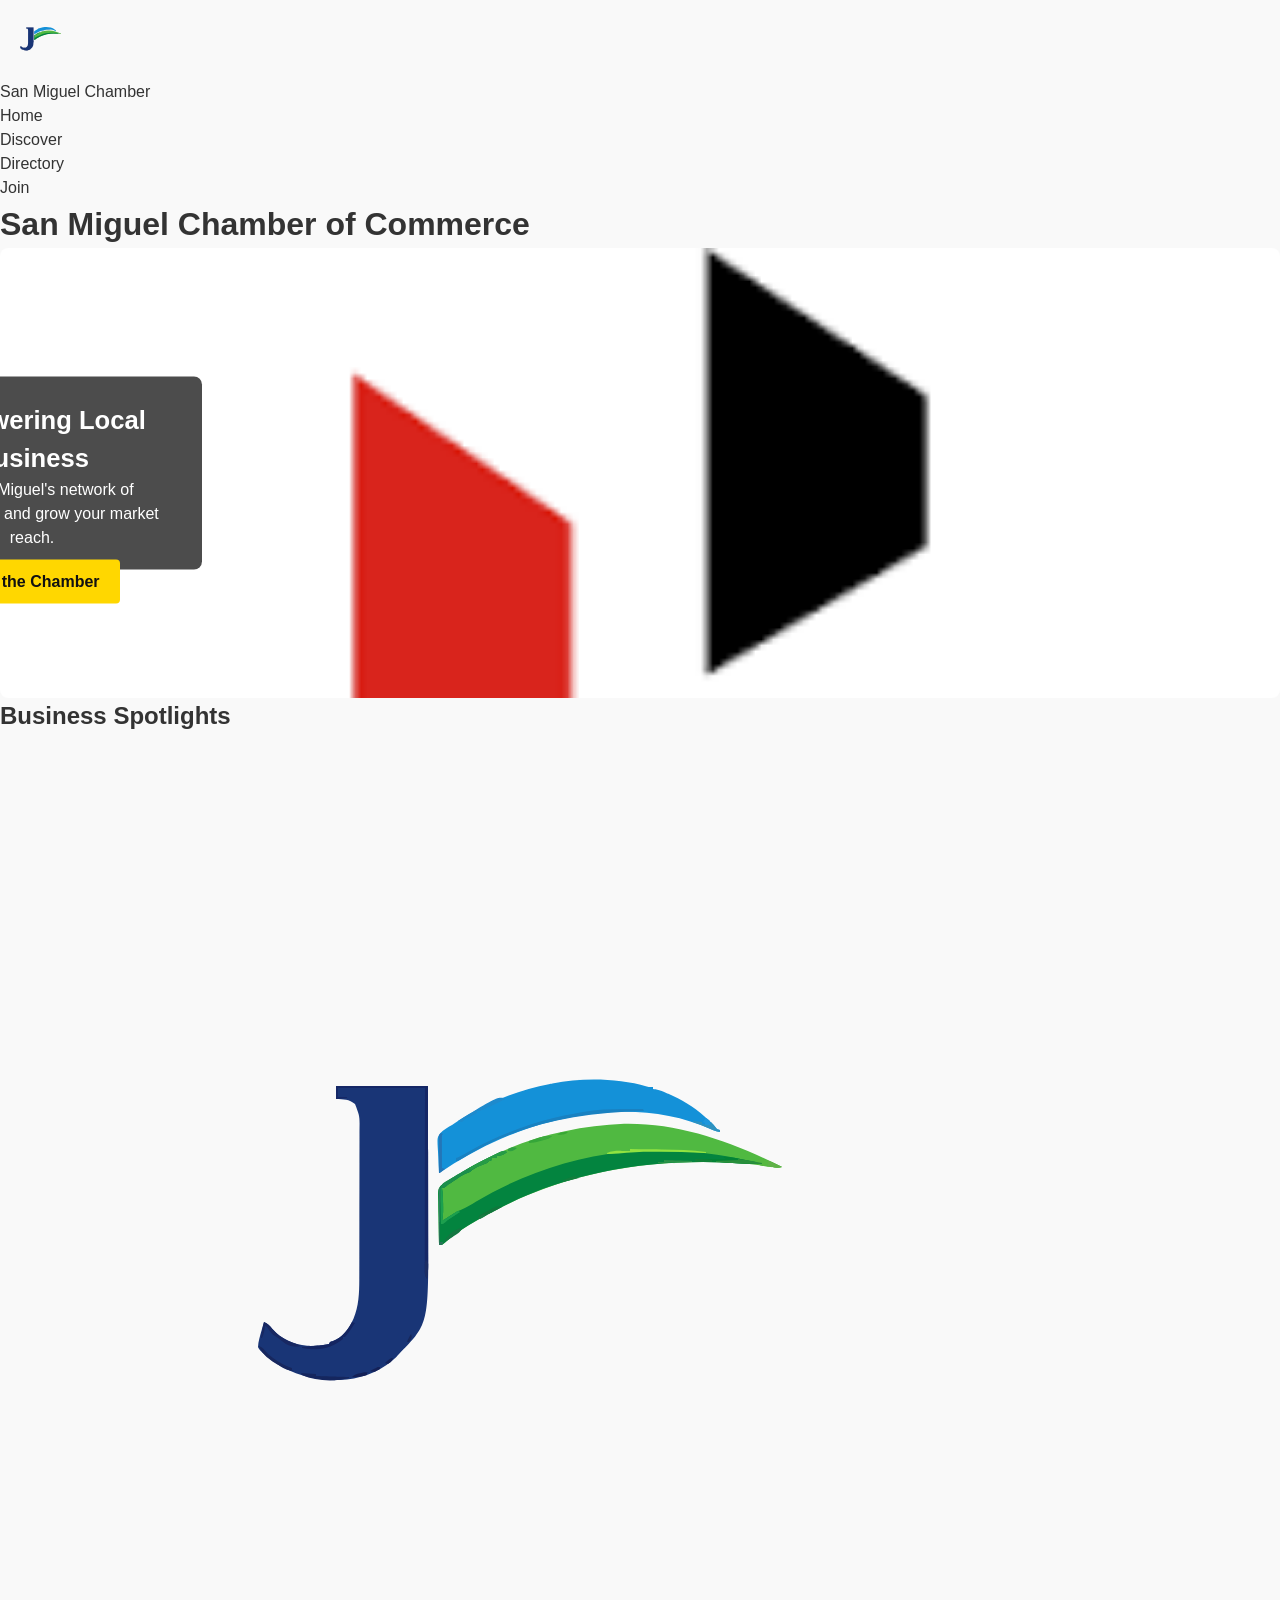
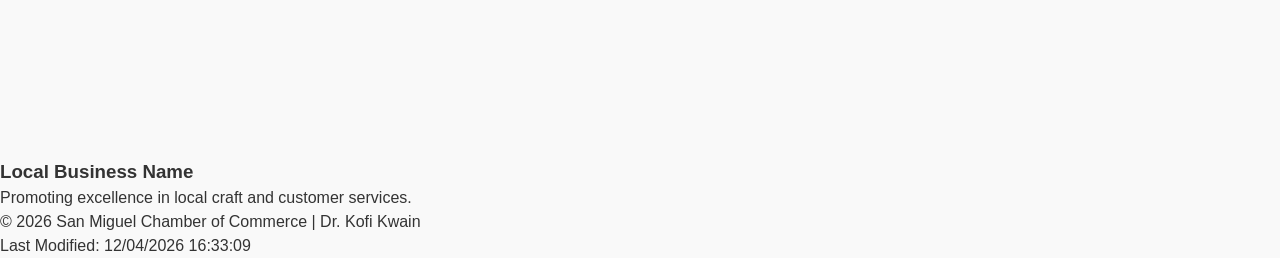
<file: chamber/index.html>
<!DOCTYPE html>
<html lang="en-US">
<head>
    <meta charset="UTF-8">
    <meta name="viewport" content="width=device-width, initial-scale=1.0">
    <title>San Miguel Chamber of Commerce</title>
    
    <!-- Meta Description & Author -->
    <meta name="description" content="San Miguel Chamber of Commerce home page with events, weather, and member spotlights.">
    <meta name="author" content="Dr. Kofi Kwain">
    
    <!-- Favicon -->
    <link rel="icon" href="images/favicon.ico" type="image/x-icon">
    
    <!-- Open Graph (OG) Meta Tags for Social Sharing -->
    <meta property="og:title" content="San Miguel Chamber of Commerce">
    <meta property="og:description" content="San Miguel Chamber of Commerce home page featuring community events, weather updates, and local business member spotlights.">
    <meta property="og:image" content="https://teaspoon31.github.io/wdd231/chamber/images/hero.jpg">
    <meta property="og:url" content="https://teaspoon31.github.io/wdd231/chamber/index.html">
    <meta property="og:type" content="website">

    <!-- Google Fonts API Connections (Preconnect links first) -->
    <link rel="preconnect" href="https://fonts.googleapis.com">
    <link rel="preconnect" href="https://fonts.gstatic.com" crossorigin>
    <link href="https://fonts.googleapis.com/css2?family=Montserrat:wght@400;700&family=Roboto:wght@300;400;700&display=swap" rel="stylesheet">

    <!-- Stylesheets -->
    <link rel="stylesheet" href="styles/normalize.css">
    <link rel="stylesheet" href="styles/small.css">
    <link rel="stylesheet" href="styles/large.css">
</head>
<body>

    <header>
        <div class="logo-area">
            <img src="images/logo.svg" alt="San Miguel Chamber of Commerce Logo" width="80" height="80">
            <span>San Miguel Chamber</span>
        </div>
        <nav>
            <ul>
                <li><a href="index.html" class="active">Home</a></li>
                <li><a href="discover.html">Discover</a></li>
                <li><a href="directory.html">Directory</a></li>
                <li><a href="join.html">Join</a></li>
            </ul>
        </nav>
    </header>

    <main>
        <!-- Single h1 must reside inside the main element to pass structural rules -->
        <h1>San Miguel Chamber of Commerce</h1>

        <section class="hero">
            <!-- Hero image handles dynamic responsive crops -->
            <img class="hero-img" src="images/hero.jpg" alt="View of San Miguel city" loading="eager" width="1200" height="450">
            <div class="cta-container">
                <h2>Empowering Local Business</h2>
                <p>Join San Miguel's network of professionals and grow your market reach.</p>
                <a href="join.html" class="cta-btn">Join the Chamber</a>
            </div>
        </section>

        <section class="spotlights">
            <h2>Business Spotlights</h2>
            <div class="spotlight-card">
                <img class="spotlight-logo" src="images/logo.svg" alt="Local Member Business Logo">
                <h3>Local Business Name</h3>
                <p>Promoting excellence in local craft and customer services.</p>
            </div>
        </section>
    </main>

    <footer>
        <p>&copy; <span id="currentyear"></span> San Miguel Chamber of Commerce | Dr. Kofi Kwain</p>
        <p>Last Modified: <span id="lastModified"></span></p>
    </footer>

    <!-- External JavaScript Module linked at the end of the body -->
    <script src="scripts/home.js" defer></script>
</body>
</html>
</file>
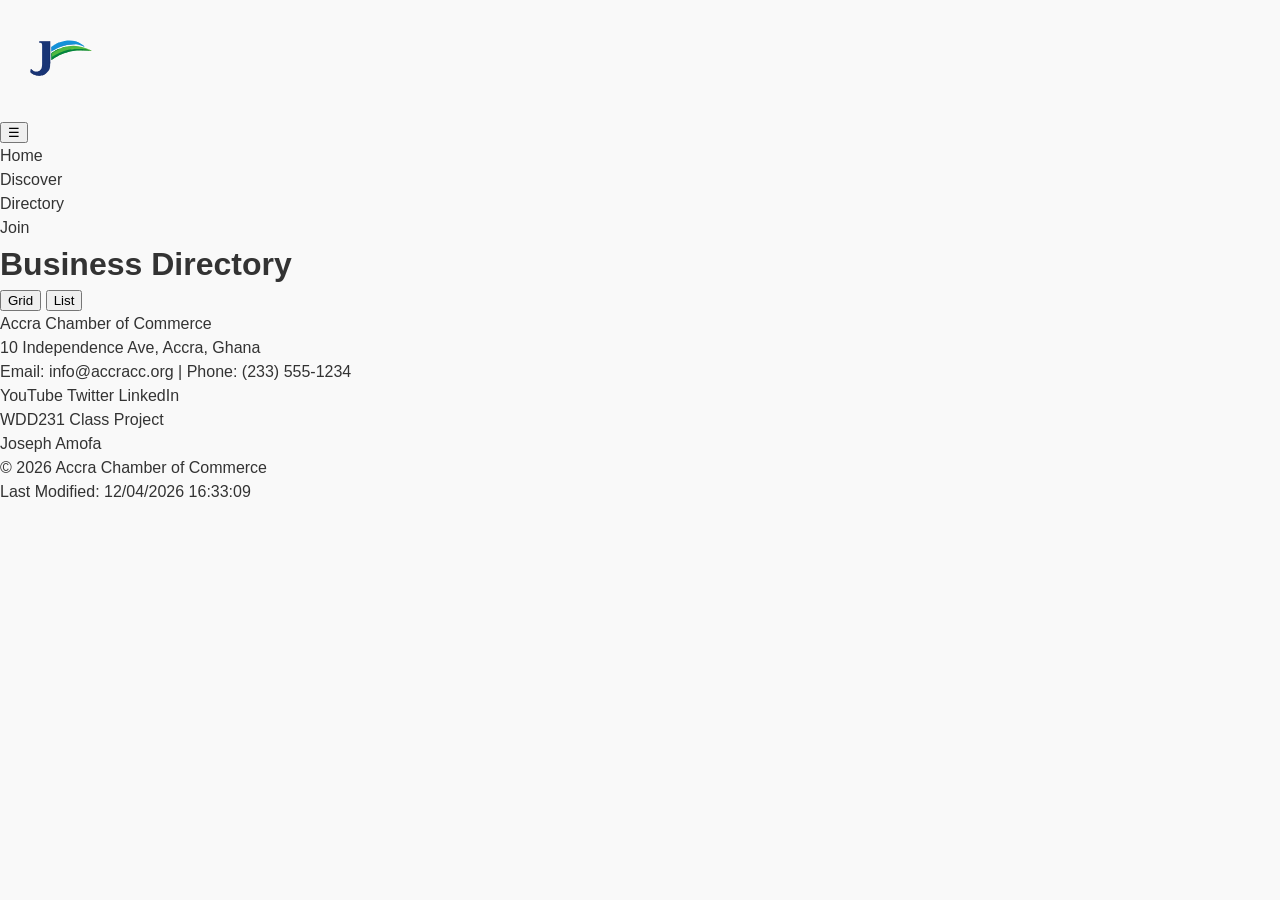
<file: chamber/directory.html>
<!DOCTYPE html>
<html lang="en">
<head>
  <!-- Required Meta -->
  <meta charset="UTF-8">
  <meta name="viewport" content="width=device-width, initial-scale=1.0">

  <!-- Title & Description -->
  <title>Accra Chamber of Commerce - Directory</title>
  <meta name="description" content="Browse and connect with businesses in the Accra Chamber of Commerce. Filter members and view in grid or list format.">
  <meta name="author" content="Joseph Amofa">

  <!-- Favicon -->
  <link rel="icon" href="images/favicon.ico">

  <!-- Open Graph (Social Sharing) -->
  <meta property="og:title" content="Accra Chamber of Commerce Directory">
  <meta property="og:description" content="Discover and connect with businesses in the Accra Chamber of Commerce. View members in grid or list format.">
  <meta property="og:image" content="https://teaspoon31.github.io/wdd231/chamber/images/logo.svg">
  <meta property="og:url" content="https://teaspoon31.github.io/wdd231/chamber/directory.html">

  <!-- Google Fonts -->
  <link rel="preconnect" href="https://fonts.googleapis.com">
  <link rel="preconnect" href="https://fonts.gstatic.com" crossorigin>
  <link href="https://fonts.googleapis.com/css2?family=Roboto:wght@400;700&display=swap" rel="stylesheet">

  <!-- CSS -->
  <link rel="stylesheet" href="styles/normalize.css">
  <link rel="stylesheet" href="styles/small.css">
  <link rel="stylesheet" href="styles/large.css">

  <!-- JS -->
  <script src="scripts/navigation.js" defer></script>
  <script src="scripts/date.js" defer></script>
  <script src="scripts/directory.js" defer></script>
</head>
<body>
  <header>
    <img src="images/logo.svg" alt="Chamber Logo" width="120" height="40">
    <button id="menu">&#9776;</button>
  </header>

  <nav>
    <ul id="navLinks">
      <li><a href="index.html">Home</a></li>
      <li><a href="discover.html">Discover</a></li>
      <li><a href="directory.html" class="active">Directory</a></li>
      <li><a href="join.html">Join</a></li>
    </ul>
  </nav>

  <main>
    <h1>Business Directory</h1>
    <div class="view-toggle">
      <button id="gridBtn">Grid</button>
      <button id="listBtn">List</button>
    </div>
    <div id="members" class="grid-view"></div>
  </main>

  <footer>
    <p>Accra Chamber of Commerce</p>
    <p>10 Independence Ave, Accra, Ghana</p>
    <p>Email: info@accracc.org | Phone: (233) 555-1234</p>
    <div class="social">
      <a href="#">YouTube</a>
      <a href="#">Twitter</a>
      <a href="#">LinkedIn</a>
    </div>
    <p>WDD231 Class Project<br>Joseph Amofa</p>
    <p>&copy; <span id="year"></span> Accra Chamber of Commerce</p>
    <p id="lastModified"></p>
  </footer>
</body>
</html>
</file>
<file: chamber/styles/small.css>
/* Prevent horizontal overflow and style basics */
* {
    box-sizing: border-box;
}

body {
    font-family: 'Segoe UI', Tahoma, Geneva, Verdana, sans-serif;
    margin: 0;
    padding: 0;
    color: #333;
    background-color: #f9f9f9;
}

.home-grid {
    display: grid;
    grid-template-columns: 1fr;
    gap: 20px;
    max-width: 1200px;
    margin: 0 auto;
    padding: 15px;
}

/* Card Styling for Alignment and Repetition */
.card {
    background-color: white;
    padding: 20px;
    border-radius: 8px;
    box-shadow: 0 4px 6px rgba(0, 0, 0, 0.05);
    border: 1px solid #eaeaea;
}

/* Hero Section Styles */
.hero {
    position: relative;
    width: 100%;
    overflow: hidden;
    border-radius: 8px;
}

.hero-img {
    width: 100%;
    height: auto;
    display: block;
    object-fit: cover;
}

.cta-container {
    position: absolute;
    top: 50%;
    left: 50%;
    transform: translate(-50%, -50%);
    background-color: rgba(0, 0, 0, 0.7);
    color: white;
    padding: 20px;
    text-align: center;
    border-radius: 8px;
    width: 85%;
}

.cta-btn {
    display: inline-block;
    background-color: #ffd700; /* Gold */
    color: #111;
    padding: 10px 20px;
    text-decoration: none;
    font-weight: bold;
    border-radius: 4px;
    margin-top: 10px;
    transition: background 0.3s ease;
}

.cta-btn:hover {
    background-color: #e6c200;
}
</file>
<file: chamber/styles/large.css>
/* ==========================================================================
   DESKTOP VIEW (Screens 960px and wider)
   ========================================================================== */
@media (min-width: 960px) {
    .hero {
        height: 450px; /* Expands the focal artistic header banner safely */
    }

    .cta-container {
        bottom: 2rem;
        left: 2rem;
        max-width: 340px;
        padding: 1.5rem 2rem;
    }

    .cta-container h2 {
        font-size: 1.6rem;
    }

    .cta-container p {
        font-size: 1rem;
    }
}
</file>
